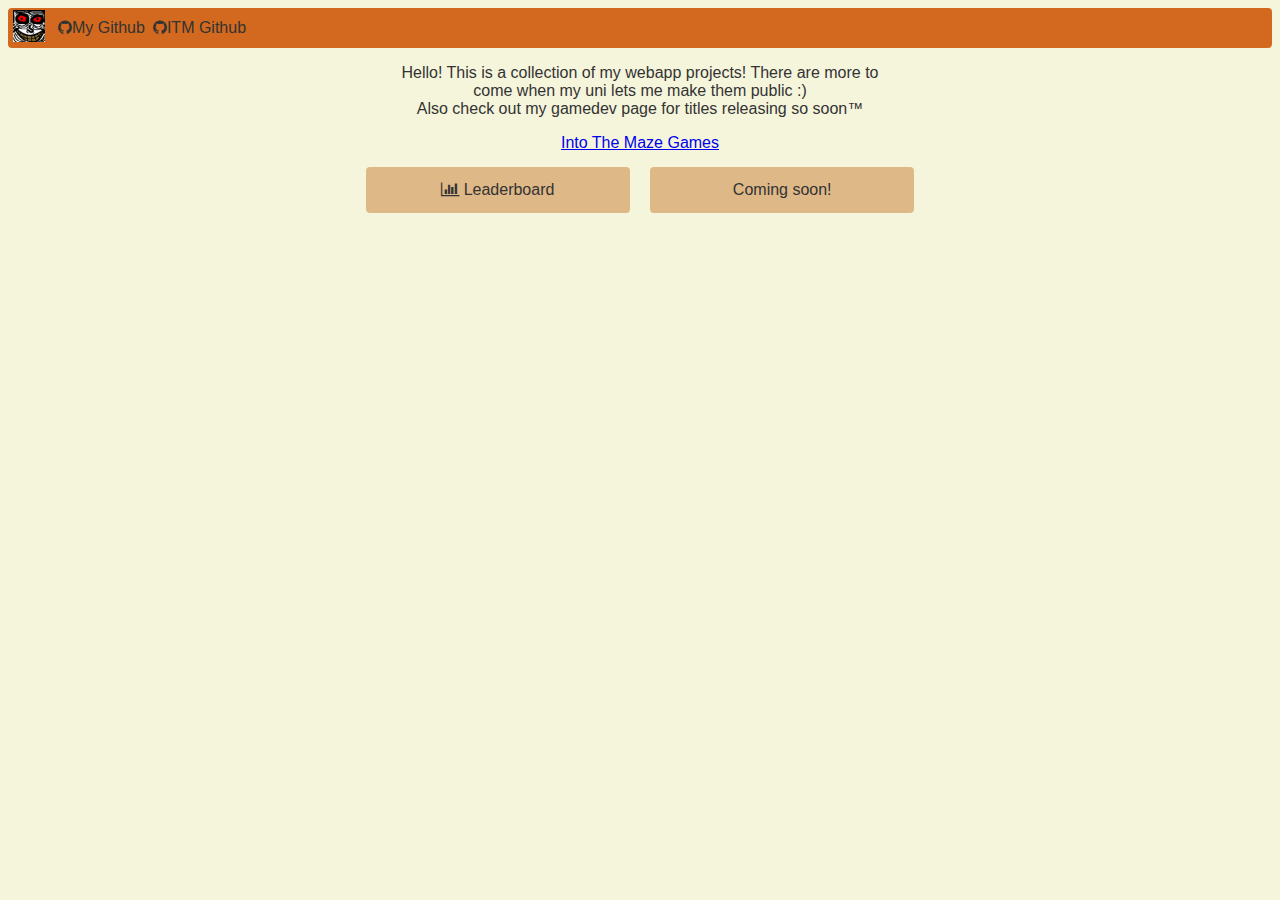
<file: index.html>
<!DOCTYPE html>
<html lang="en">
<head>
  <meta charset="UTF-8">
  <meta name="viewport" content="width=device-width, initial-scale=1.0">
  <title>L-o-ng</title>
  <link rel="stylesheet" href="https://cdnjs.cloudflare.com/ajax/libs/font-awesome/4.7.0/css/font-awesome.min.css">
  <link rel="stylesheet" href="style.css">
  <link rel="icon" href="modlogo.ico" type="image/x-icon">
</head>
<body>
  <div class="navbar">
    <div class="navbar-icon">
      <img class="navbar-icon-img" src="modlogo.png" alt="Modlogo">
    </div>
    <div class="navbar-item navbar-personal-github">
      <a class="link-nostyle" href="https://github.com/L-o-ng"><i class="fa fa-github"></i>My Github</a>
    </div>
    <div class="navbar-item navbar-itm-github">
      <a class="link-nostyle" href="https://github.com/Into-The-Maze"><i class="fa fa-github"></i>ITM Github</a>
    </div>
  </div>
  <div class="top">
    <p>
      Hello! This is a collection of my webapp projects! There are more to <br>
      come when my uni lets me make them public :) <br>
      Also check out my gamedev page for titles releasing so soon™
    </p>
    <a href="https://github.com/Into-The-Maze" target="_blank" rel="noopener noreferrer">Into The Maze Games</a>
  </div>
  <div class="content">
    <div class="main">
      <div class="col-left">
        <div class="link link-leaderboard">
          <a class="link-nostyle" href="https://github.com/L-o-ng/webdev-leaderboard">
            <i class="fa fa-bar-chart" aria-hidden="true"></i>
            Leaderboard
          </a>
        </div>
      </div>
      <div class="col-right">
        <div class="link link-placeholder1">
          <a class="link-nostyle" href="">
            Coming soon!
          </a>
        </div>
      </div>
    </div>
  </div>
</body>
</html>
</file>
<file: style.css>
html {
  background-color: beige;
  color: #333;
  font-family: 'Verdana', sans-serif;
}

.link-nostyle {
  text-decoration: none;
  color: #333;
}

.navbar {
  width: 100%;
  height: 40px;
  background-color: chocolate;
  display: flex;
  align-items: center;
  justify-content: flex-start;
  gap: 8px;
  border-radius: 4px;
}

.navbar-icon img {
  width: 32px;
  height: 32px;
  margin: 5px;
}

.top {
  text-align: center;
  font-size: medium;
}

.content {
  width: 100%;
  height: auto;
  display: flex;
  align-items: center;
  justify-content: center;
}

.main {
  width: 45%;
  height: auto;
  display: flex;
  align-items: center;
  justify-content: center;
}

.col-left, .col-right {
  display: flex;
  flex-direction: column;
  flex: 1;
  padding: 10px;
}

.link {
  display: flex;
  align-items: center;
  justify-content: center;
  border: 4px solid burlywood;
  border-radius: 4px;
  background-color: burlywood;
  padding: 10px;
  margin: 5px 0;
}
</file>
